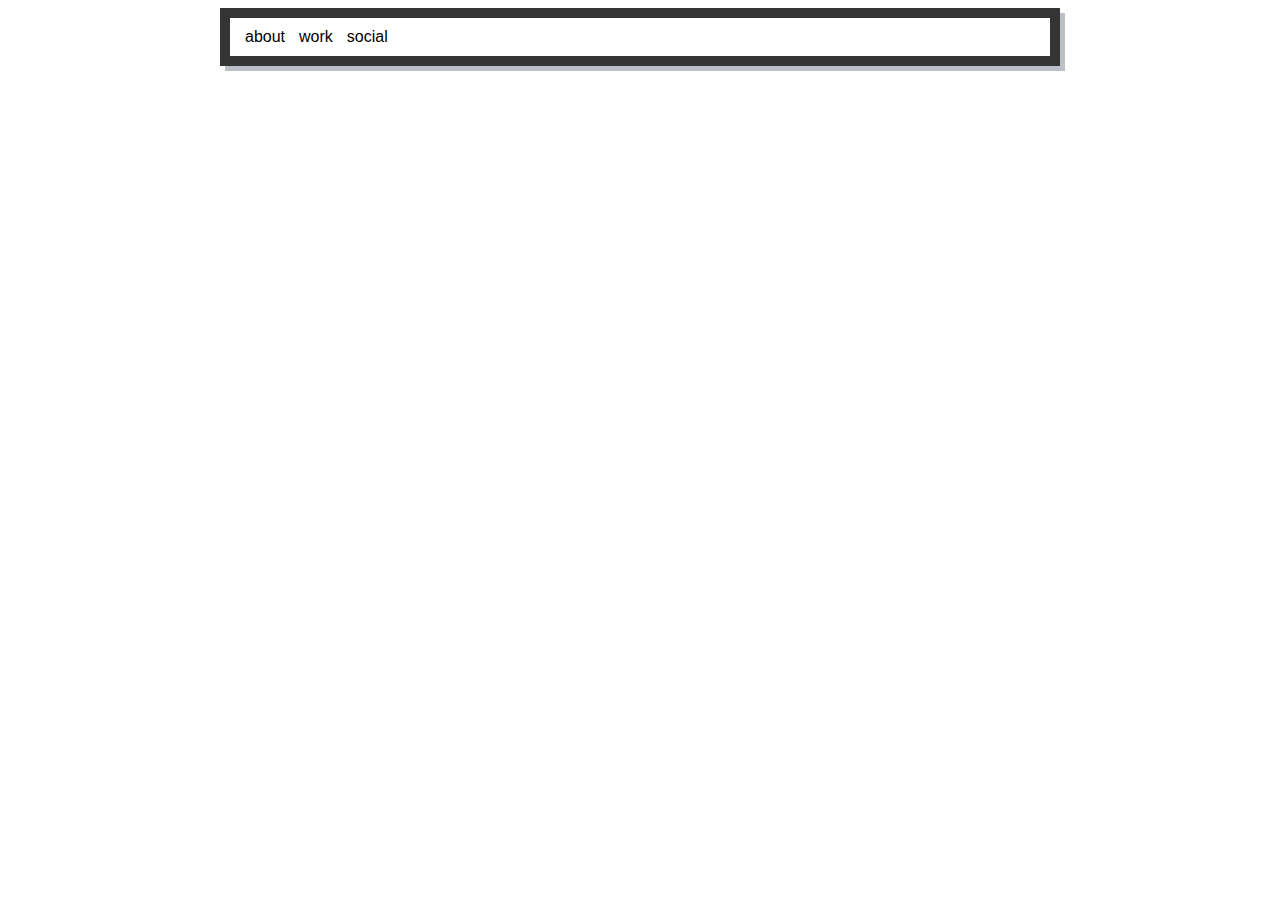
<file: index.html>
<!DOCTYPE html>
<html>
  <head>
    <meta charset="utf-8">
    <meta name="viewport" content="width=device-width">
    <title>demo</title>
    <link href="style.css" rel="stylesheet" type="text/css" />
    <link href="https://cdnjs.cloudflare.com/ajax/libs/animate.css/4.1.1/animate.min.css" rel="stylesheet" type="text/css"/>
  </head>
  <body>
    <div id="bg"></div>
    <div id="navigation">
      <div>
        <span class="navButton" onclick="openPage(0)">about</span>
        <span class="navButton" onclick="openPage(1)">work</span>
        <span class="navButton" onclick="openPage(2)">social</span>
      </div>
    </div>
    <div id="content">
      <div id="page0" class="page hidden">
        <p>About</p>
        <p>Lorem ipsum dolor sit amet, consectetur adipiscing elit, sed do eiusmod tempor incididunt ut labore et dolore magna aliqua. Ut enim ad minim veniam, quis nostrud exercitation ullamco laboris nisi ut aliquip ex ea commodo consequat. Duis aute irure dolor in reprehenderit in voluptate velit esse cillum dolore eu fugiat nulla pariatur. Excepteur sint occaecat cupidatat non proident, sunt in culpa qui officia deserunt mollit anim id est laborum.</p>
      </div>
      <div id="page1" class="page hidden">
        <p>Work</p>
        <ul>
          <li>link #1</li>
          <li>link #2</li>
          <li>link #3</li>
          <li>link #4</li>
          <li>link #5</li>
        </ul>
      </div>
      <div id="page2" class="page hidden">
        <p>Social</p>
      </div>
    </div>

<script src="script.js"></script>
  </body>
</html>
</file>
<file: style.css>
/* CSS HEX
--jet: #343434;
--space-cadet: #2f3061;
--maximum-red: #d62828;
--marigold: #f4ac32;
--cool-grey: #938ba1;
--white: #ffffff;
--eerie-black: #1f1f1f;
*/


span, p, li {
  font-family: sans-serif;
}

#bg {
  background: url('images/squares.png');
  width: 100vw;
  height: 100vh;
  position: absolute;
  z-index: -1;
  top:0px;
  left:0px;
}
#navigation {
  background-color: #fff;
  border: 10px solid #343434;
  padding: 10px;
  max-width: 800px;
  margin-left:auto;
  margin-right:auto;
  box-shadow: 5px 5px rgba(158, 165, 177, 0.7);
}

#navigation span {
  cursor: pointer;
  transition: all .5s;

  padding: 5px;
}
#navigation span:hover {
  text-decoration: underline;
}

.hidden {
  visibility: hidden;
}
.page {
  position:absolute;
  top:0px;
  left:0px;
  right:0px;
  max-width: 800px;
  margin-left:auto;
  margin-right:auto;
  padding: 10px;
  background-color: #fff;
  border: 10px solid black;
  box-shadow: 5px 5px rgba(158, 165, 177, 0.7);
}

#content {
  position:relative;
  margin-top: 10px;
}

body {
    background: linear-gradient(335deg, #ffffff, #ffffff, #f72e0d, #ffee00, #00a3ff, #ffffff, #ffffff, #ffffff, #ffffff);
    background-size: 1800% 1800%;

    -webkit-animation: AnimationName 59s ease infinite;
    -moz-animation: AnimationName 59s ease infinite;
    animation: AnimationName 59s ease infinite;

    overflow: hidden;
}

@-webkit-keyframes AnimationName {
    0%{background-position:0% 50%}
    50%{background-position:100% 51%}
    100%{background-position:0% 50%}
}
@-moz-keyframes AnimationName {
    0%{background-position:0% 50%}
    50%{background-position:100% 51%}
    100%{background-position:0% 50%}
}
@keyframes AnimationName {
    0%{background-position:0% 50%}
    50%{background-position:100% 51%}
    100%{background-position:0% 50%}
}
</file>
